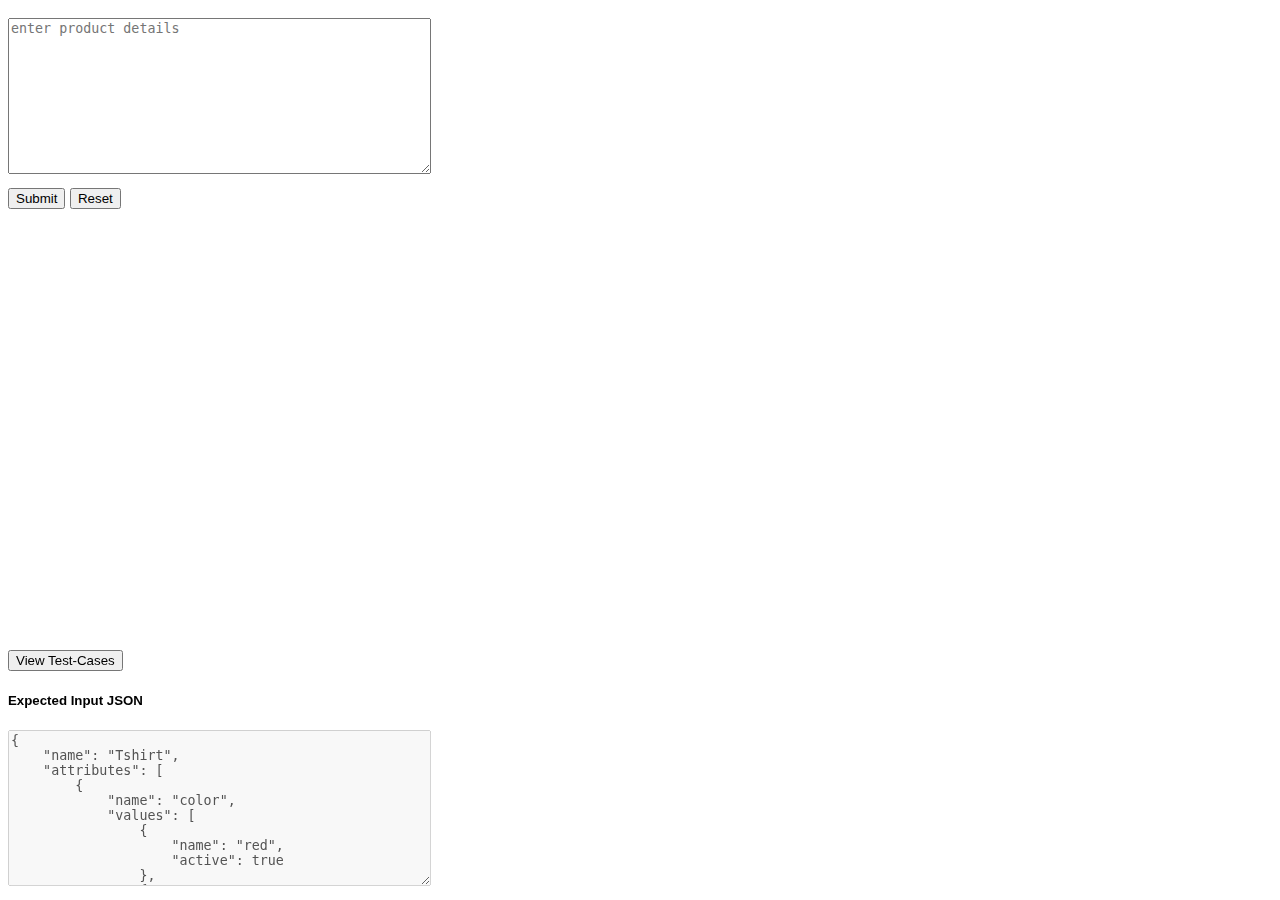
<file: index.html>
<!DOCTYPE html>
<html>
    <head>
        <link rel="stylesheet" type="text/css" href="style.css">
        <title>Able.do Tech Task</title>
    </head>
    <body>
        <div id="container" class="layout-column">
            <!-- input text -->
            <div id="input-container">
                <textarea id="product-details-text" cols=50 rows=10 placeholder="enter product details"></textarea>
            </div>
            <div id="buttons-panel">
                <button onclick="submitProductDetails()">Submit</button>                
                <button onclick="resetProductDetails()">Reset</button>    
            </div>

            <!-- output table -->
            <div id="output-container">
                <table id="product-details-table"></table>
            </div>

            <!-- sample input format -->
            <div id="sample-container" class="layout-column">
                <button onclick="redirectToTestPage()">View Test-Cases</button>                
                <h5>Expected Input JSON</h5>
                <textarea id="sample-json" disabled="true" cols=50 rows=10></textarea>
            </div>
        </div>
        <script src="script.js"></script>
        <script src="https://ajax.googleapis.com/ajax/libs/jquery/3.4.0/jquery.min.js"></script>
    </body>
</html>
</file>
<file: style.css>
body{
	font-family: 'Open Sans',sans-serif;
}

#container{
    padding: auto;
    margin: auto;	
}

#input-container{
    padding-top: 10px;
}

#buttons-panel{
    padding-top: 10px;
}

#output-container{
    padding-top: 10px;
}

table{
    border-collapse: collapse;
    width: 50%;
}
  
th{
    border: 1px solid;
    text-align: left;
    background-color: #dddddd;
    padding: 10px;
}

td{
    border: 1px solid;
    text-align: left;
    padding: 10px;
}
  
#sample-container{
    position: fixed;
    bottom: 0;
    padding-bottom: 10px;
}
</file>
